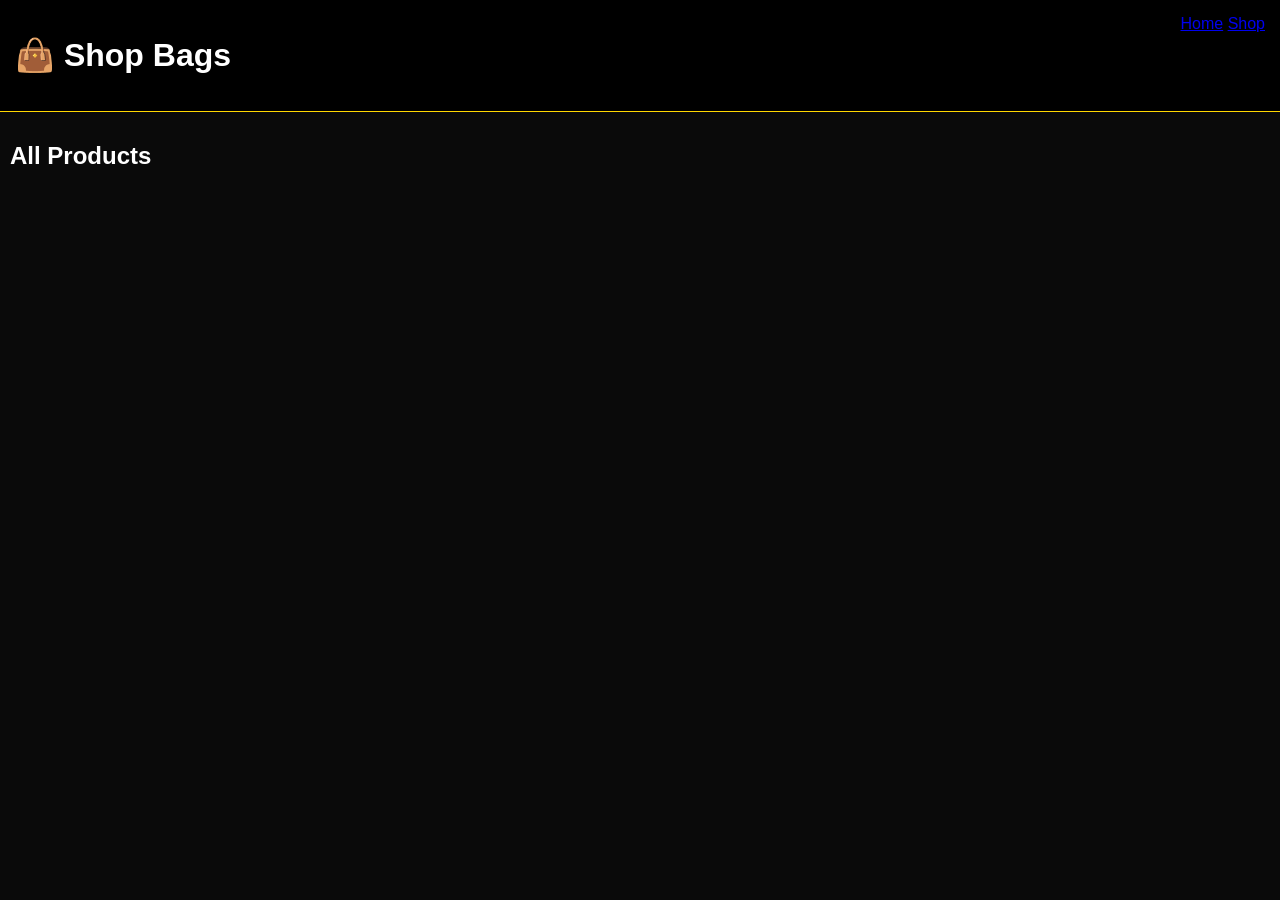
<file: shop.html>
<!DOCTYPE html>
<html lang="en">
<head>
  <meta charset="UTF-8">
  <meta name="viewport" content="width=device-width, initial-scale=1.0">
  <title>Shop - Binjo Bags Store</title>
  <link rel="stylesheet" href="style.css">
</head>

<body>

<header>
  <h1>👜 Shop Bags</h1>
  <nav>
    <a href="index.html">Home</a>
    <a href="shop.html">Shop</a>
  </nav>
</header>

<section class="products">
  <h2>All Products</h2>
  <div id="product-list"></div>
</section>

<script src="products.js"></script>
<script src="script.js"></script>

</body>
</html>
</file>
<file: style.css>
body {
  margin: 0;
  font-family: Arial;
  background: #0a0a0a;
  color: white;
}

/* INTRO */
#intro {
  position: fixed;
  width: 100%;
  height: 100%;
  background: black;
  color: gold;
  display: flex;
  justify-content: center;
  align-items: center;
  z-index: 9999;
  animation: fadeOut 4s forwards;
}

.logo {
  text-align: center;
  animation: zoomIn 2s ease;
}

.elephant-logo {
  font-size: 40px;
  margin-bottom: 10px;
}

.trunk {
  font-size: 55px;
}

@keyframes zoomIn {
  from { transform: scale(0.5); opacity: 0; }
  to { transform: scale(1); opacity: 1; }
}

@keyframes fadeOut {
  85% { opacity: 1; }
  100% { opacity: 0; visibility: hidden; }
}

/* HEADER */
header {
  display: flex;
  justify-content: space-between;
  padding: 15px;
  background: black;
  border-bottom: 1px solid gold;
}

/* SLIDER */
.slider img {
  width: 100%;
  height: 200px;
  object-fit: cover;
}

/* CATEGORIES */
.categories {
  display: flex;
  justify-content: center;
  gap: 10px;
  margin: 10px;
}

.categories button {
  background: gold;
  border: none;
  padding: 10px;
  border-radius: 6px;
}

/* PRODUCTS */
.products {
  display: grid;
  grid-template-columns: repeat(2, 1fr);
  gap: 10px;
  padding: 10px;
}

.product {
  background: #111;
  padding: 10px;
  border-radius: 10px;
}

.product img {
  width: 100%;
  border-radius: 8px;
}

/* CART */
.cart {
  position: fixed;
  right: 0;
  top: 0;
  width: 80%;
  height: 100%;
  background: black;
  padding: 15px;
}

.hidden {
  display: none;
}

/* BUTTONS */
.whatsapp-order {
  background: #25D366;
  width: 100%;
  padding: 10px;
  border: none;
  margin-top: 10px;
  border-radius: 6px;
}

.clear-cart {
  background: red;
  width: 100%;
  padding: 10px;
  border: none;
  margin-top: 10px;
  border-radius: 6px;
}
</file>
